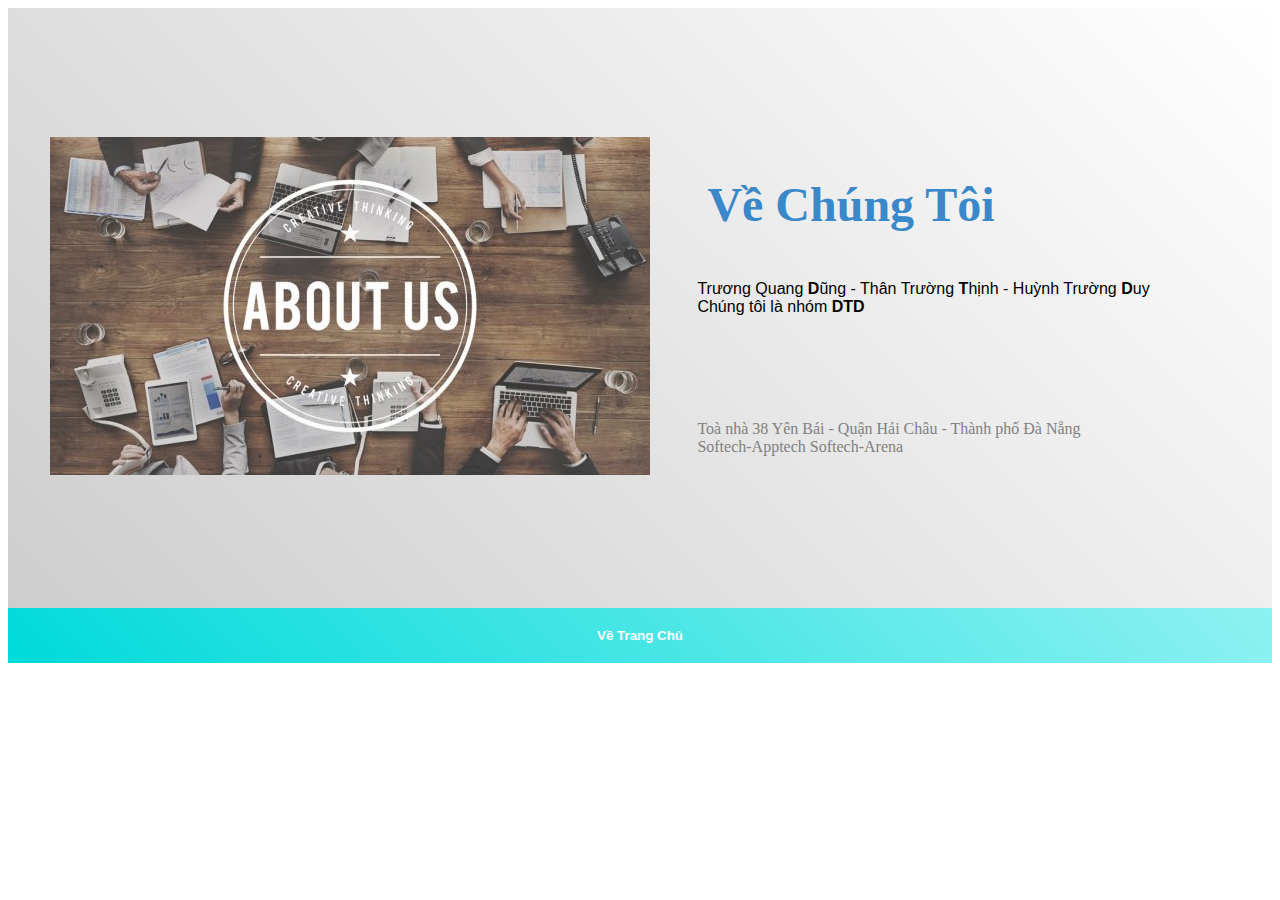
<file: aboutUs.html>
<!DOCTYPE html>
<html lang="en">
<head>
    <meta charset="UTF-8">
    <title>Document</title>
    <style>
        .container {
            background-image: linear-gradient(45deg, #cccccc, white);

        }
        .about_us{
            display: flex;
            flex-direction: row;
            width: 100%;
            padding: 100px 0 100px 0;
            align-items: center;
            justify-content: space-around;
        }
        .img_left {
            width: 50%;
            padding: 20px 20px;

        }
        .img_left img {
            width: 100%;
            object-fit: scale-down;
        }
        .content_right {
            width: 45%;
            display: flex;
            flex-direction: column;
        }
        h1 {
            text-indent: 10px;
            font-size: 3rem;
            color: rgb(57, 136, 201);
            font-family: Cambria, Cochin, Georgia, Times, 'Times New Roman', serif;
        }
        #p2 {
            font-size: 1rem;
            font-family: Verdana, Geneva, Tahoma, sans-serif;
        }
        #p3 {
            color: gray;
            text-align: left;
        }
        .home {
            margin: auto;
            justify-content: center;
            align-items: center;
        }
        .home button{
            margin: auto;
            display: block;
            padding: 20px 20px;
            border: none;
            width: 100%;
            background-image: linear-gradient(45deg, rgb(0, 218, 218), rgb(143, 241, 241) );
        }
        a {
            color: white;
            font-weight: bolder;
            text-decoration: none;
            font-family: -apple-system, BlinkMacSystemFont, 'Segoe UI', Roboto, Oxygen, Ubuntu, Cantarell, 'Open Sans', 'Helvetica Neue', sans-serif;
        }
        @media (max-width: 768px) {

            .about_us {
                flex-direction: column;
                padding: 20px 20px;
                margin: 0;
            }
            .about_us .content_right {
                width: 90%;
            }
        }
    </style>

</head>
<body>
    <div class="container">
        <div class="about_us">
            <div class="img_left col-2">
                <img src="./img/aboutUs.jpg" alt="Về Chúng tôi">
            </div>
            <!--  -->
            <div class="content_right">
                <div class="title">
                    <h1>Về Chúng Tôi</h1>
                </div>
                <div class="content col-2">
                    <p id="p2">
                        Trương Quang <b id="b1">D</b>ũng - Thân Trường <b id="b2">T</b>hịnh - Huỳnh Trường <b id="b3">D</b>uy <br>
                        Chúng tôi là nhóm <b id="b1">D</b><b id="b2">T</b><b id="b3">D</b>
                    </p>    
                </div>
                <div class="address">
                    <br>
                    <br>
                    <br>
                    <br>
                    <p id="p3">
                        Toà nhà 38 Yên Bái - Quận Hải Châu - Thành phố Đà Nẵng <br>
                        Softech-Apptech Softech-Arena
                    </p>
                </div>
            </div>
        </div>
        <div class="home">
            <button>
                <a href="./index.html">Về Trang Chủ</a>
            </button>
        </div>
    </div>
</body>
</html>
</file>
